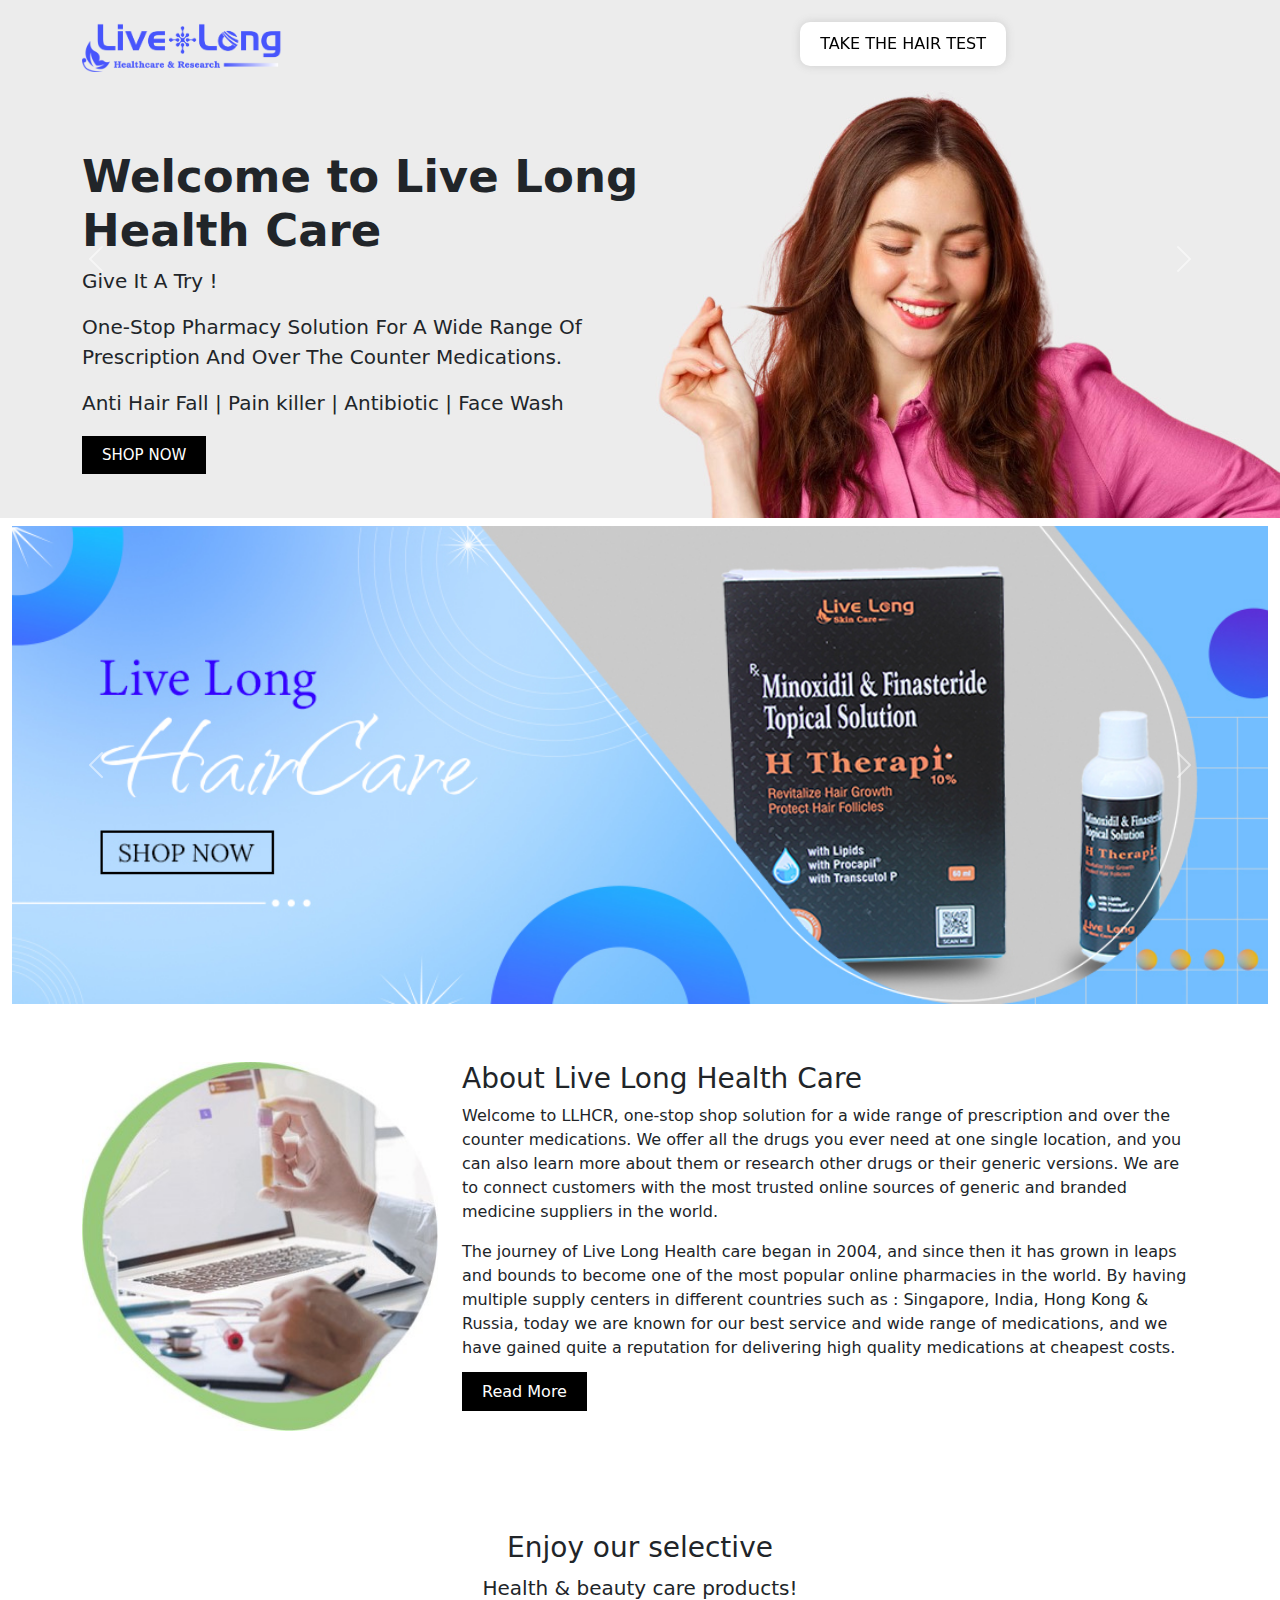
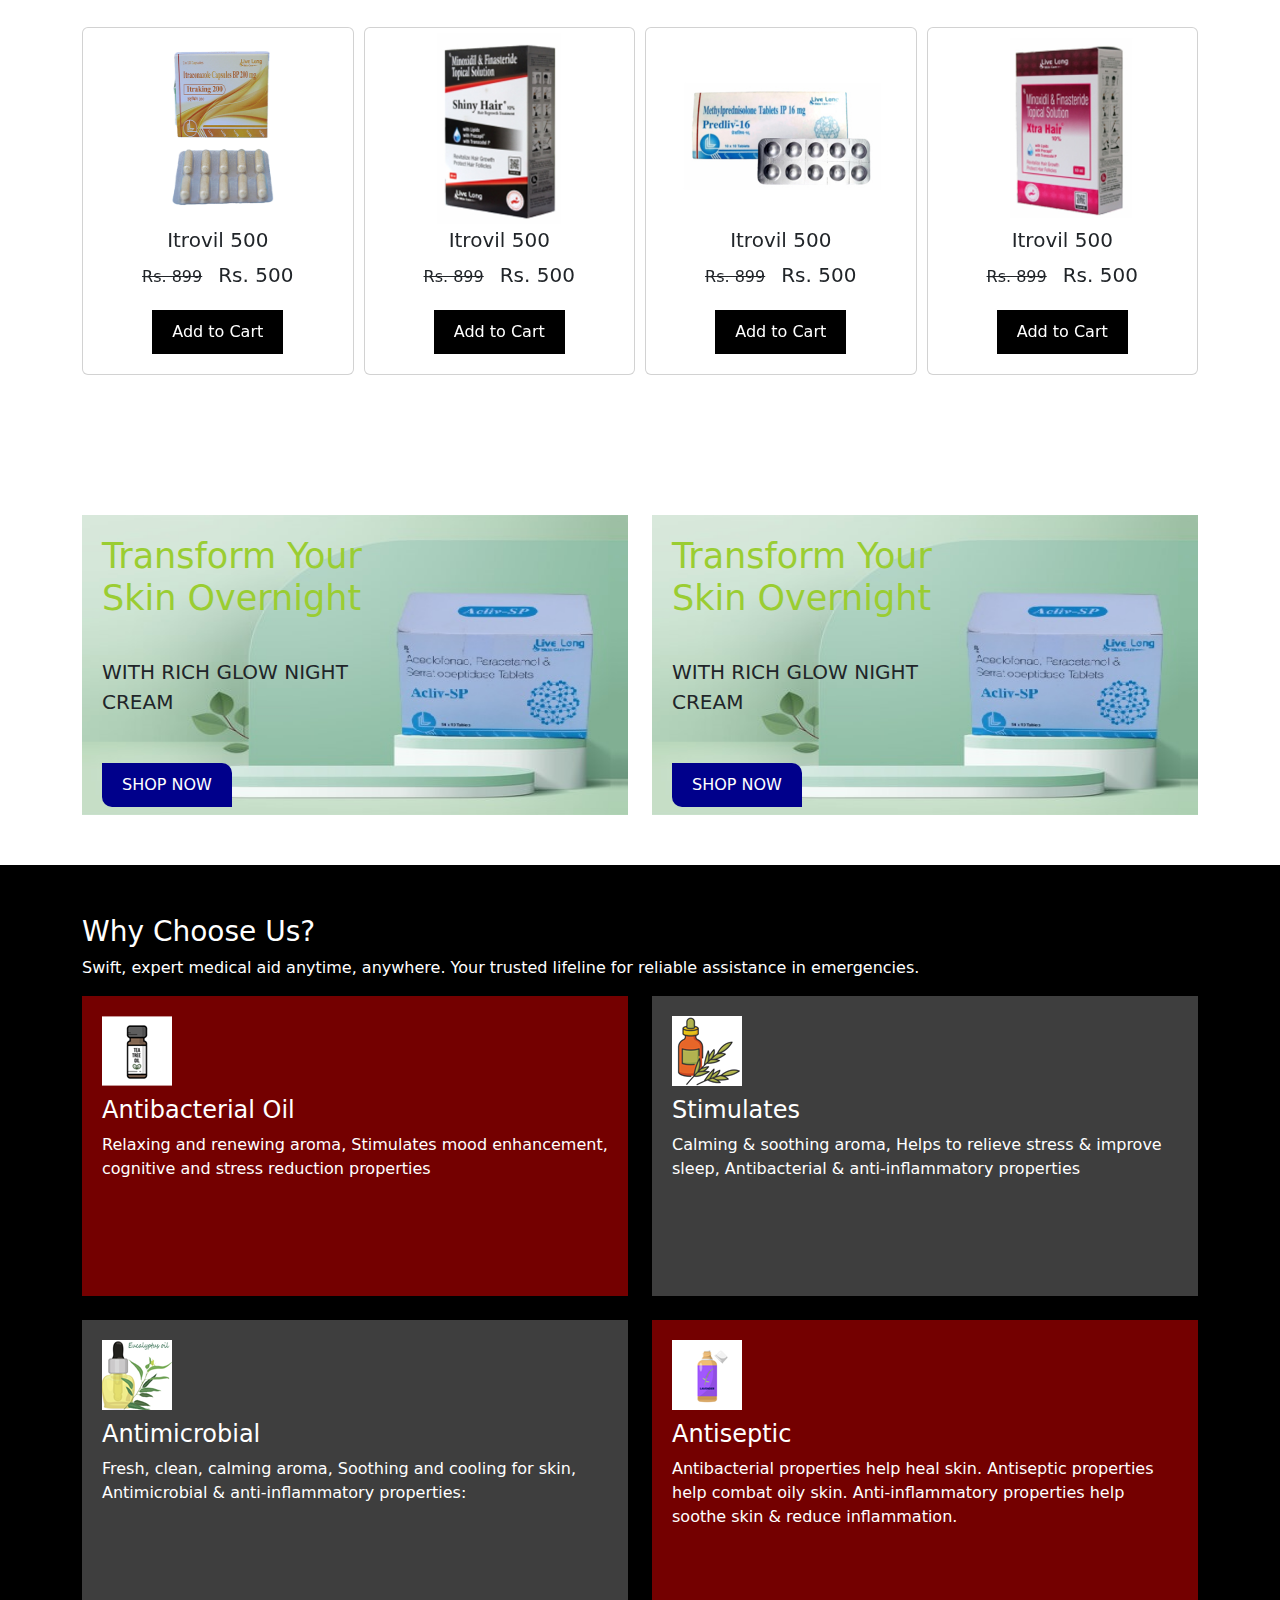
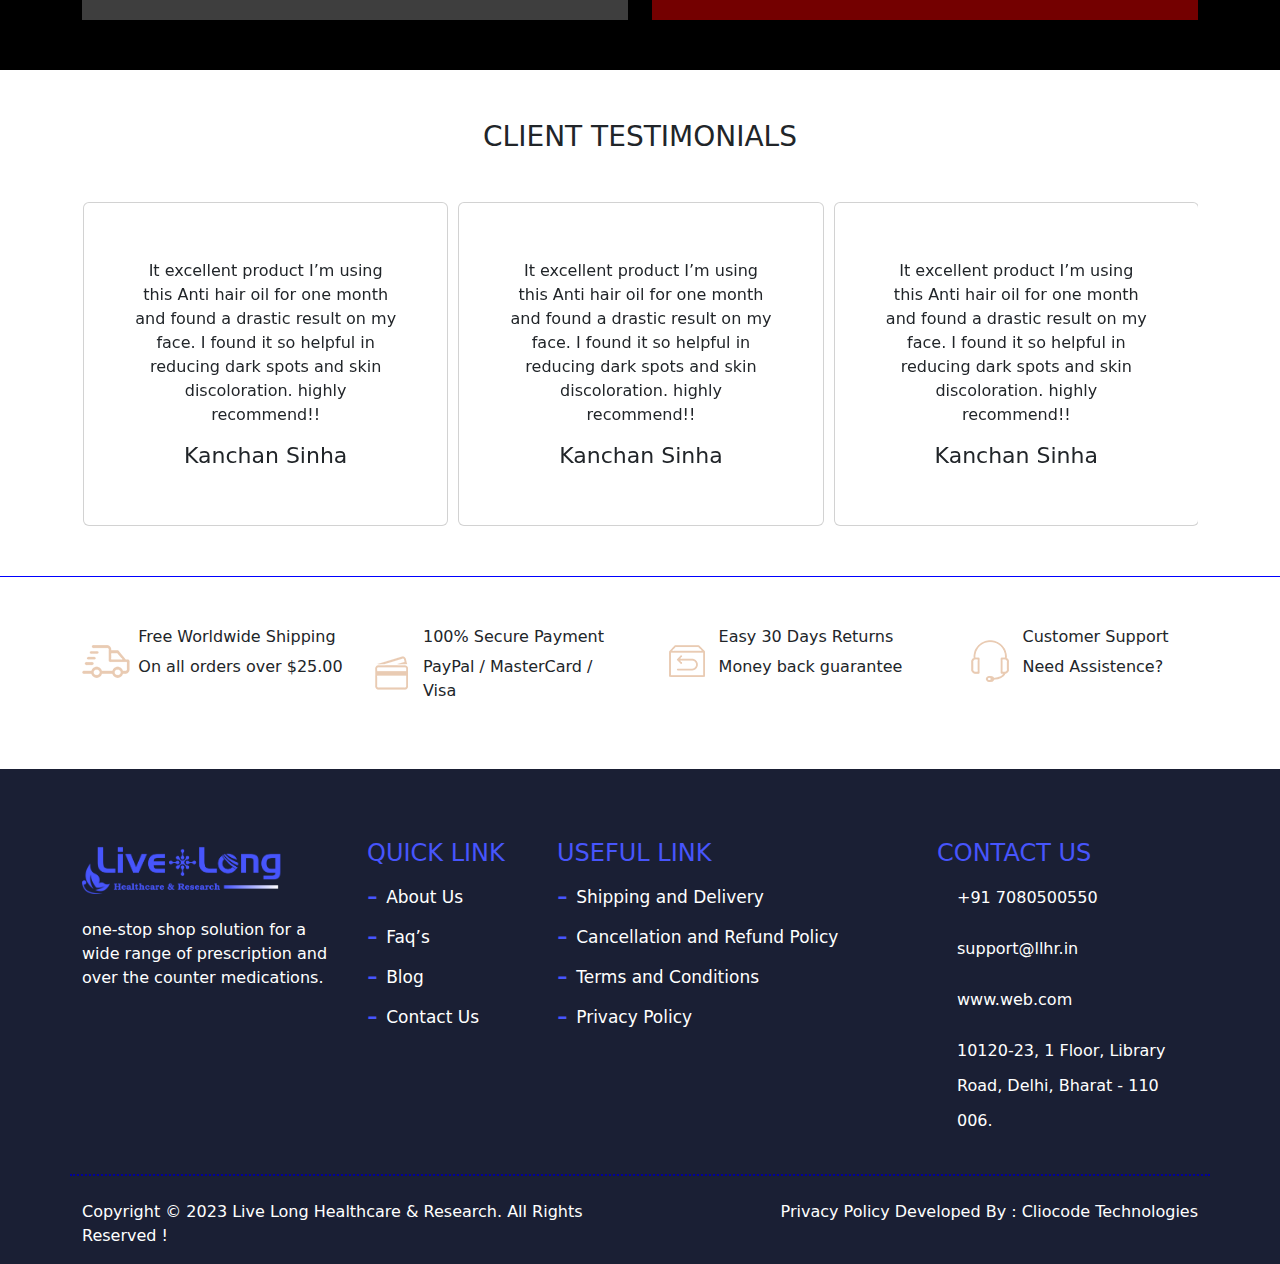
<file: index.html>
<!DOCTYPE html>
<html lang="en">

<head>
    <meta charset="UTF-8">
    <meta name="viewport" content="width=device-width, initial-scale=1.0">
    <title>Home</title>

    <link rel="stylesheet" href="https://cdnjs.cloudflare.com/ajax/libs/font-awesome/6.5.2/css/all.min.css"
        integrity="sha512-SnH5WK+bZxgPHs44uWIX+LLJAJ9/2PkPKZ5QiAj6Ta86w+fsb2TkcmfRyVX3pBnMFcV7oQPJkl9QevSCWr3W6A=="
        crossorigin="anonymous" referrerpolicy="no-referrer" />

    <!-- Owl Carousel CSS -->
    <link rel="stylesheet" href="https://cdnjs.cloudflare.com/ajax/libs/OwlCarousel2/2.3.4/assets/owl.carousel.min.css">
    <link rel="stylesheet"
        href="https://cdnjs.cloudflare.com/ajax/libs/OwlCarousel2/2.3.4/assets/owl.theme.default.min.css">



    <link href="./assets/css/bootstrap.min.css" rel="stylesheet">

    <link rel="stylesheet" href="./assets/css/style.css">
</head>

<body>
    <section class="side-menu-container">
        <div class="cross-container text-end p-4">
            <i class="fa-regular fa-circle-xmark"></i>
        </div>

        <div class="d-lg-flex d-block justify-content-between px-5 w-75">
            <ul class="side-menu">
                <li><a href="">Home</a></li>
                <li><a href="">Antibiotic</a></li>
                <li><a href="">Login</a></li>
                <li><a href="">Allergy Medicines</a></li>
                <li><a href="">Hair Care</a>
                    <ul>
                        <li><a href="">Shiny Hair</a></li>
                        <li><a href="">Shiny Hair 1%</a></li>
                    </ul>
                </li>
                <li><a href="">Our Product</a>
                    <ul>
                        <li><a href="">Shiny Hair</a></li>
                        <li><a href="">Shiny Hair 1%</a></li>
                    </ul>
                </li>
            </ul>
            
            <ul class="side-menu2">
                <li><a href="./index.html">Home</a></li>
                <li><a href="">About Us</a></li>
                <li><a href="">Faq's</a></li>
                <li><a href="">Blog</a></li>
                <li><a href="/contact.html">Contact Us</a></li>
            </ul>
        </div>



    </section>

    <header class="py-3">
        <div class="container d-flex justify-content-between align-items-center">
            <div class="logo-container">
                <img src="./assets/imgs/logo.png" alt="" class="logo">
            </div>

            <div class="d-flex gap-lg-5 gap-4 align-items-center">
                <div class="take-test-container d-none d-lg-block">
                    <a href="">Take the hair test</a>
                </div>

                <div>
                    <i class="fa-brands fa-whatsapp"></i>
                </div>

                <div>
                    <i class="fa-regular fa-circle-user"></i>
                </div>

                <div>
                    <i class="fa-solid fa-cart-shopping"></i>
                </div>

                <div class="hamburger-icon">
                    <i class="fa-solid fa-bars"></i>
                </div>
            </div>
        </div>
    </header>

    <section class="banner">
        <div id="carouselExample" class="carousel slide">
            <div class="carousel-indicators">
                <button type="button" data-bs-target="#carouselExampleIndicators" data-bs-slide-to="0" class="active"
                    aria-current="true" aria-label="Slide 1"></button>
                <button type="button" data-bs-target="#carouselExampleIndicators" data-bs-slide-to="1"
                    aria-label="Slide 2"></button>
                <button type="button" data-bs-target="#carouselExampleIndicators" data-bs-slide-to="2"
                    aria-label="Slide 3"></button>
            </div>
            <div class="carousel-inner">

                <div class="carousel-item active">
                    <div class="container-fluid p-0 sr-cf1">
                        <div class="content-container container">
                            <h1>Welcome to Live Long <br />Health Care</h1>
                            <p>Give It A Try !</p>
                            <p class="d-none d-sm-block">One-Stop Pharmacy Solution For A Wide Range Of Prescription And
                                Over The Counter Medications.</p>
                            <span>Anti Hair Fall | Pain killer | Antibiotic | Face Wash</span>

                            <div class="shop-now-container">
                                <a href="">SHOP NOW
                                    <i class="fa-solid fa-arrow-right-long"></i>
                                </a>
                            </div>

                        </div>
                    </div>

                </div>
                <div class="carousel-item active">
                    <div class="container-fluid p-0 sr-cf1">
                        <div class="content-container container">
                            <h1>Welcome to Live Long <br />Health Care</h1>
                            <p>Give It A Try !</p>
                            <p class="d-none d-sm-block">One-Stop Pharmacy Solution For A Wide Range Of Prescription And
                                Over The Counter Medications.</p>
                            <span>Anti Hair Fall | Pain killer | Antibiotic | Face Wash</span>

                            <div class="shop-now-container">
                                <a href="">SHOP NOW
                                    <i class="fa-solid fa-arrow-right-long"></i>
                                </a>
                            </div>

                        </div>
                    </div>

                </div>
                <div class="carousel-item active">
                    <div class="container-fluid p-0 sr-cf1">
                        <div class="content-container container">
                            <h1>Welcome to Live Long <br />Health Care</h1>
                            <p>Give It A Try !</p>
                            <p class="d-none d-sm-block">One-Stop Pharmacy Solution For A Wide Range Of Prescription And
                                Over The Counter Medications.</p>
                            <span>Anti Hair Fall | Pain killer | Antibiotic | Face Wash</span>

                            <div class="shop-now-container">
                                <a href="">SHOP NOW
                                    <i class="fa-solid fa-arrow-right-long"></i>
                                </a>
                            </div>

                        </div>
                    </div>

                </div>
            </div>
            <button class="carousel-control-prev" type="button" data-bs-target="#carouselExample" data-bs-slide="prev">
                <span class="carousel-control-prev-icon" aria-hidden="true"></span>
                <span class="visually-hidden">Previous</span>
            </button>
            <button class="carousel-control-next" type="button" data-bs-target="#carouselExample" data-bs-slide="next">
                <span class="carousel-control-next-icon" aria-hidden="true"></span>
                <span class="visually-hidden">Next</span>
            </button>
        </div>
    </section>

    <section class="py-2">
        <div id="carouselExampleIndicators" class="carousel slide">
            <div class="carousel-indicators">
                <button type="button" data-bs-target="#carouselExampleIndicators" data-bs-slide-to="0" class="active"
                    aria-current="true" aria-label="Slide 1"></button>
                <button type="button" data-bs-target="#carouselExampleIndicators" data-bs-slide-to="1"
                    aria-label="Slide 2"></button>
                <button type="button" data-bs-target="#carouselExampleIndicators" data-bs-slide-to="2"
                    aria-label="Slide 3"></button>
            </div>
            <div class="carousel-inner">
                <div class="carousel-item active">
                    <div class="container-fluid rounded overflow-hidden">
                        <img src="./assets/imgs/live-long-slider-1.jpg" class="d-block w-100 h-100" alt="...">
                    </div>

                </div>
                <div class="carousel-item">
                    <div class="container-fluid rounded overflow-hidden">
                        <img src="./assets/imgs/live-long-slider-2.jpg" class="d-block w-100 h-100" alt="...">
                    </div>

                </div>
            </div>
            <button class="carousel-control-prev" type="button" data-bs-target="#carouselExampleIndicators"
                data-bs-slide="prev">
                <span class="carousel-control-prev-icon" aria-hidden="true"></span>
                <span class="visually-hidden">Previous</span>
            </button>
            <button class="carousel-control-next" type="button" data-bs-target="#carouselExampleIndicators"
                data-bs-slide="next">
                <span class="carousel-control-next-icon" aria-hidden="true"></span>
                <span class="visually-hidden">Next</span>
            </button>
        </div>
    </section>

    <section class="home-section3">
        <div class="container">
            <div class="row">
                <div class="col-sm-4 text-center my-auto">
                    <img src="./assets/imgs/section 3 img.jpg" class="w-100" alt="">
                </div>
                <div class=" col-sm-8 mt-4 mt-lg-0">
                    <h3>About Live Long Health Care</h3>
                    <p>Welcome to LLHCR, one-stop shop solution for a wide range of prescription and over the counter
                        medications. We offer all the drugs you ever need at one single location, and you can also learn
                        more about them or research other drugs or their generic versions. We are to connect customers
                        with the most trusted online sources of generic and branded medicine suppliers in the world.</p>
                    <p>The journey of Live Long Health care began in 2004, and since then it has grown in leaps and
                        bounds to become one of the most popular online pharmacies in the world. By having multiple
                        supply centers in different countries such as : Singapore, India, Hong Kong &amp; Russia, today
                        we are known for our best service and wide range of medications, and we have gained quite a
                        reputation for delivering high quality medications at cheapest costs.</p>
                    <p class="read-more-container"><a class="read-more" href="">Read More</a></p>
                </div>
            </div>
        </div>
    </section>

    <section class="home-section4">
        <div class="container">
            <div class="row">
                <h3 class="text-center">
                    Enjoy our selective
                </h3>
                <span class="text-center">Health &amp; beauty care products!</span>
            </div>

            <div class="row mt-4">
                <ul class="owl-carousel carousel1">

                    <li>
                        <img src="./assets/imgs/p1.jpg" alt="">
                        <div class="d-flex flex-column align-items-center">
                            <h5>Itrovil 500</h5>
                            <div class="d-flex gap-3 align-items-baseline">
                                <span class="original-price">Rs. 899</span><span class="discount-price">Rs. 500</span>
                            </div>
                            <a href="" class="add-cart-button">Add to Cart</a>
                        </div>
                    </li>

                    <li>
                        <img src="./assets/imgs/p2.jpg" alt="">
                        <div class="d-flex flex-column align-items-center">
                            <h5>Itrovil 500</h5>
                            <div class="d-flex gap-3 align-items-baseline">
                                <span class="original-price">Rs. 899</span><span class="discount-price">Rs. 500</span>
                            </div>
                            <a href="" class="add-cart-button">Add to Cart</a>
                        </div>
                    </li>

                    <li>
                        <img src="./assets/imgs/p3.jpg" alt="">
                        <div class="d-flex flex-column align-items-center">
                            <h5>Itrovil 500</h5>
                            <div class="d-flex gap-3 align-items-baseline">
                                <span class="original-price">Rs. 899</span><span class="discount-price">Rs. 500</span>
                            </div>
                            <a href="" class="add-cart-button">Add to Cart</a>
                        </div>
                    </li>

                    <li>
                        <img src="./assets/imgs/p4.jpg" alt="">
                        <div class="d-flex flex-column align-items-center">
                            <h5>Itrovil 500</h5>
                            <div class="d-flex gap-3 align-items-baseline">
                                <span class="original-price">Rs. 899</span><span class="discount-price">Rs. 500</span>
                            </div>
                            <a href="" class="add-cart-button">Add to Cart</a>
                        </div>
                    </li>

                    <li>
                        <img src="./assets/imgs/p5.jpg" alt="">
                        <div class="d-flex flex-column align-items-center">
                            <h5>Itrovil 500</h5>
                            <div class="d-flex gap-3 align-items-baseline">
                                <span class="original-price">Rs. 899</span><span class="discount-price">Rs. 500</span>
                            </div>
                            <a href="" class="add-cart-button">Add to Cart</a>
                        </div>
                    </li>

                </ul>
            </div>

        </div>
    </section>

    <section class="home-section5">
        <div class="container">
            <div class="row">
                <div class="col-md-6">
                    <div class="container-section">
                        <img src="./assets/imgs/bg-offer-1.jpg" alt="">
                        <div class="content">
                            <h4>Transform Your Skin Overnight</h4>
                            <p>
                                WITH RICH GLOW NIGHT CREAM
                            </p>
                            <a href="">Shop Now <i class="fa-solid fa-angle-right"></i></a>
                        </div>


                    </div>

                </div>
                <div class="col-md-6 mt-4 mt-md-0">
                    <div class="container-section">
                        <img src="./assets/imgs/bg-offer-1.jpg" alt="">
                        <div class="content">
                            <h4>Transform Your Skin Overnight</h4>
                            <p>
                                WITH RICH GLOW NIGHT CREAM
                            </p>
                            <a href="">Shop Now <i class="fa-solid fa-angle-right"></i></a>
                        </div>


                    </div>

                </div>
            </div>
        </div>
    </section>

    <section class="home-section6">
        <div class="container">
            <div class="row">
                <h3>Why Choose Us?</h3>
                <p>Swift, expert medical aid anytime, anywhere. Your trusted lifeline for reliable assistance in
                    emergencies.</p>
            </div>

            <div class="row">
                <div class="col-md-6 col-12">
                    <div class="bg-red ">
                        <img src="./assets/imgs/teaicon.png" alt="" />
                        <figcaption>
                            <h4>Antibacterial Oil</h4>
                            <p>Relaxing and renewing aroma, Stimulates mood enhancement, cognitive and stress reduction
                                properties</p>
                        </figcaption>
                    </div>

                </div>

                <div class="col-md-6 col-12 mt-4 mt-md-0">
                    <div class="bg_white">
                        <img src="./assets/imgs/resemaryicon.png" alt="">
                        <figcaption>
                            <h4>Stimulates</h4>
                            <p>Calming & soothing aroma, Helps to relieve stress & improve sleep, Antibacterial &
                                anti-inflammatory properties</p>
                        </figcaption>
                    </div>

                </div>

                <div class="col-md-6 col-12 mt-4">
                    <div class="bg_white">
                        <img src="./assets/imgs/eucalyptusicon.png" alt="">
                        <figcaption>
                            <h4>Antimicrobial</h4>
                            <p>Fresh, clean, calming aroma, Soothing and cooling for skin, Antimicrobial &
                                anti-inflammatory properties:</p>
                        </figcaption>
                    </div>

                </div>

                <div class="col-md-6 col-12 mt-4">
                    <div class="bg-red">
                        <img src="./assets/imgs/lavendericon.png" alt="">
                        <figcaption>
                            <h4>Antiseptic</h4>
                            <p>Antibacterial properties help heal skin. Antiseptic properties help combat oily skin.
                                Anti-inflammatory properties help soothe skin &amp; reduce inflammation.</p>
                        </figcaption>
                    </div>

                </div>



            </div>
        </div>
    </section>

    <section class="home-section7">
        <div class="container">
            <div class="row">
                <h3 class="text-center mb-5">
                    CLIENT TESTIMONIALS
                </h3>
            </div>

            <div class="row">
                <div class="carousel2 owl-carousel ">
                    <div class="card">
                        <div class="ss text-center p-5">
                            <h5>
                                <span class="fa fa-star checked" aria-hidden="true"></span>
                                <span class="fa fa-star checked" aria-hidden="true"></span>
                                <span class="fa fa-star checked" aria-hidden="true"></span>
                                <span class="fa fa-star checked" aria-hidden="true"></span>
                                <span class="fa fa-star checked" aria-hidden="true"></span>
                            </h5>
                            <p>It excellent product I’m using this Anti hair oil for one month and found a drastic
                                result on my face. I found it so helpful in reducing dark spots and skin discoloration.
                                highly recommend!!</p>
                            <h6>Kanchan Sinha</h6>
                        </div>

                    </div>

                </div>
            </div>
        </div>
    </section>

    <section class="home-section8">
        <div class="container">
            <div class="row d-flex ">

                <div class="col-12 col-md-6 col-lg-3">
                    <div class="d-flex align-items-center justify-content-lg-center justify-content-start gap-2">
                        <img src="./assets/imgs/Shipping.png" alt="">
                        <div>
                            <h6>
                                Free Worldwide Shipping
                            </h6>
                            <p>On all orders over $25.00</p>
                        </div>
                    </div>
                </div>

                <div class="col-12 col-md-6 col-lg-3">
                    <div class="d-flex align-items-center justify-content-lg-center justify-content-start gap-2">
                        <img src="./assets/imgs/Payment Card.png" alt="">
                        <div>
                            <h6>
                                100% Secure Payment
                            </h6>
                            <p>PayPal / MasterCard / Visa</p>
                        </div>
                    </div>
                </div>

                <div class="col-12 col-md-6 col-lg-3">
                    <div class="d-flex align-items-center justify-content-lg-center justify-content-start gap-2">
                        <img src="./assets/imgs/Returns.png" alt="">
                        <div>
                            <h6>
                                Easy 30 Days Returns
                            </h6>
                            <p>Money back guarantee</p>
                        </div>
                    </div>
                </div>

                <div class="col-12 col-md-6 col-lg-3">
                    <div class="d-flex align-items-center justify-content-lg-center justify-content-start gap-2">
                        <img src="./assets/imgs/Customer Support.png" alt="">
                        <div>
                            <h6>
                                Customer Support
                            </h6>
                            <p>Need Assistence?</p>
                        </div>
                    </div>
                </div>

            </div>
        </div>

    </section>

    <!-- <footer>
        <div class="container">
            <div class="row d-flex align-items-center justify-content-center text-center row1">
                <h3>SUBSCRIBE NOW</h3>
                <p>Subscribe to our newsletter and stay tuned with future updates</p>
                <div class="suscribe-container w-75">
                    <input type="text" class="w-75" placeholder="Enter Email" />
                    <button class="w-25">Subscribe</button>

                </div>
            </div>


            <div class="row row2">
                <div class="col-lg-3">
                    <div class="logo-container">
                        <img src="./assets/imgs/logo.png" alt="" class="logo">
                    </div>

                    <p class="py-4">
                        one-stop shop solution for a wide range of prescription and over the counter medications.
                    </p>

                    <h6>Follow Us On:</h6>
                    <div class="d-flex gap-4 mt-4">
                        <i class="fa-brands fa-facebook-f"></i>
                        <i class="fa-brands fa-instagram"></i>
                        <i class="fa-brands fa-youtube"></i>
                        <i class="fa-brands fa-x-twitter"></i>
                    </div>
                </div>


                <div class="col-lg-3">
                    <h5>QUICK LINK</h5>
                    <ul>
                        <li>
                            <a href="">About Us</a>
                        </li>
                        <li>
                            <a href="">Faq’s</a>
                        </li>
                        <li>
                            <a href="">Blog</a>
                        </li>
                        <li>
                            <a href="">Contact Us</a>
                        </li>
                    </ul>
                </div>
                <div class="col-lg-3">
                    <h5>USEFUL LINK</h5>
                    <ul>
                        <li>
                            <a href="">Shipping and Delivery</a>
                        </li>
                        <li>
                            <a href="">Cancellation and Refund Policy</a>
                        </li>
                        <li>
                            <a href="">Terms and Conditions</a>
                        </li>
                        <li>
                            <a href="">Privacy Policy</a>
                        </li>
                    </ul>
                </div>
                <div class="col-lg-3">
                    <h5>Contact Us</h5>
                    <ul>
                        <li>
                            <label for="">Phone:</label>
                            <p><a href="tel:+91 7080500550">+91 7080500550</a></p>
                        </li>
                        <li>
                            <label for="">Email: </label>
                            <p><a href="mailto:support@llhr.in">support@llhr.in</a></p>
                        </li>

                        <li>
                            <label for="">Address:</label>
                            <p>10120-23, 1 Floor, Library Road, Delhi, Bharat - 110 006.</p>
                        </li>
                    </ul>
                </div>

            </div>

            <div class="row row3  mt-4">
                <div class="col-lg-6 col-md-6 ">
                    <p>Copyright © 2023 Live Long Healthcare &amp; Research. All Rights Reserved !</p>
                </div>
                <div class="col-lg-6 col-md-6 text-lg-end">

                    <a href="">Privacy Policy</a>
                    <a>Developed By : Cliocode Technologies</a>


                    </ul>
                </div>
            </div>

        </div>
    </footer> -->


    <footer>
        <div class="container">
            <!-- <div class="row d-flex align-items-center justify-content-center text-center row1">
                <h3>SUBSCRIBE NOW</h3>
                <p>Subscribe to our newsletter and stay tuned with future updates</p>
                <div class="suscribe-container w-75">
                    <input type="text" class="w-75" placeholder="Enter Email" />
                    <button class="w-25">Subscribe</button>

                </div>
            </div> -->


            <div class="row row2">
                <div class="col-lg-3">
                    <div class="logo-container">
                        <img src="./assets/imgs/logo.png" alt="" class="logo">
                    </div>

                    <p class="py-4">
                        one-stop shop solution for a wide range of prescription and over the counter medications.
                    </p>
                </div>


                <div class="col-lg-2">
                    <h4>QUICK LINK</h4>
                    <ul class="quick-link-ul">
                        <li>
                            <a href="">About Us</a>
                        </li>
                        <li>
                            <a href="">Faq’s</a>
                        </li>
                        <li>
                            <a href="">Blog</a>
                        </li>
                        <li>
                            <a href="">Contact Us</a>
                        </li>
                    </ul>
                </div>
                <div class="col-lg-4">
                    <h4>USEFUL LINK</h4>
                    <ul class="useful-link-ul">
                        <li>
                            <a href="">Shipping and Delivery</a>
                        </li>
                        <li>
                            <a href="">Cancellation and Refund Policy</a>
                        </li>
                        <li>
                            <a href="">Terms and Conditions</a>
                        </li>
                        <li>
                            <a href="">Privacy Policy</a>
                        </li>
                    </ul>
                </div>
                <div class="col-lg-3">
                    <h4 >Contact Us</h4>
                    <ul class="contact-ul">
                        <li>
                            <p><i class="fa-solid fa-phone"></i><a href="tel:+91 7080500550">+91 7080500550</a></p>
                        </li>
                        <li>
                            <p><i class="fa-solid fa-envelope"></i><a href="mailto:support@llhr.in">support@llhr.in</a></p>
                        </li>
                        <li>
                            <p><i class="fa-solid fa-globe"></i><a href="www.web.com">www.web.com</a></p>
                        </li>

                        <li>
                            <p><i class="fa-solid fa-location-dot"></i>10120-23, 1 Floor, Library Road, Delhi, Bharat - 110 006.</p>
                        </li>
                    </ul>
                </div>

            </div>

            <div class="row row3  mt-4">
                <div class="col-lg-6 col-md-6 ">
                    <p>Copyright © 2023 Live Long Healthcare &amp; Research. All Rights Reserved !</p>
                </div>
                <div class="col-lg-6 col-md-6 text-lg-end">

                    <a href="">Privacy Policy</a>
                    <a>Developed By : Cliocode Technologies</a>


                    </ul>
                </div>
            </div>

        </div>
    </footer>

</body>

<script src="./assets/js/bootstrap.bundle.min.js" crossorigin="anonymous"></script>

<!-- jQuery (required) -->
<script src="https://cdnjs.cloudflare.com/ajax/libs/jquery/3.6.0/jquery.min.js"></script>

<!-- Owl Carousel JS -->
<script src="https://cdnjs.cloudflare.com/ajax/libs/OwlCarousel2/2.3.4/owl.carousel.min.js"></script>


<script>
    $(document).ready(function () {

        $(".carousel1 li").addClass("card");
        $(window).scroll(function () {
            if ($(this).scrollTop() > 50) {
                $("header").addClass('active');
            } else {
                $("header").removeClass('active');
            }
        });


        $(".carousel1").owlCarousel({
            items: 1,
            loop: true,
            margin: 10,
            dots: true,
            autoplay: true,
            autoplayTimeout: 3000,
            autoplayHoverPause: true,
            responsive: {
                0: {
                    items: 1
                },
                600: {
                    items: 2
                },
                1000: {
                    items: 4
                }
            }
        });

        $(".carousel2").owlCarousel({
            items: 1,
            loop: true,
            margin: 10,
            dots: true,
            autoplay: true,
            autoplayTimeout: 3000,
            autoplayHoverPause: true,
            responsive: {
                0: {
                    items: 1
                },
                600: {
                    items: 2
                },
                1000: {
                    items: 3
                }
            }
        });

        $(".hamburger-icon").click(function () {
            $(".side-menu-container").addClass("active");
        });
        $(".cross-container i").click(function () {
            $(".side-menu-container").removeClass("active");
        });

        $('.side-menu > li').slice(-2).append('<i class="fa-solid fa-caret-right"></i>');

    });
</script>


</html>
</file>
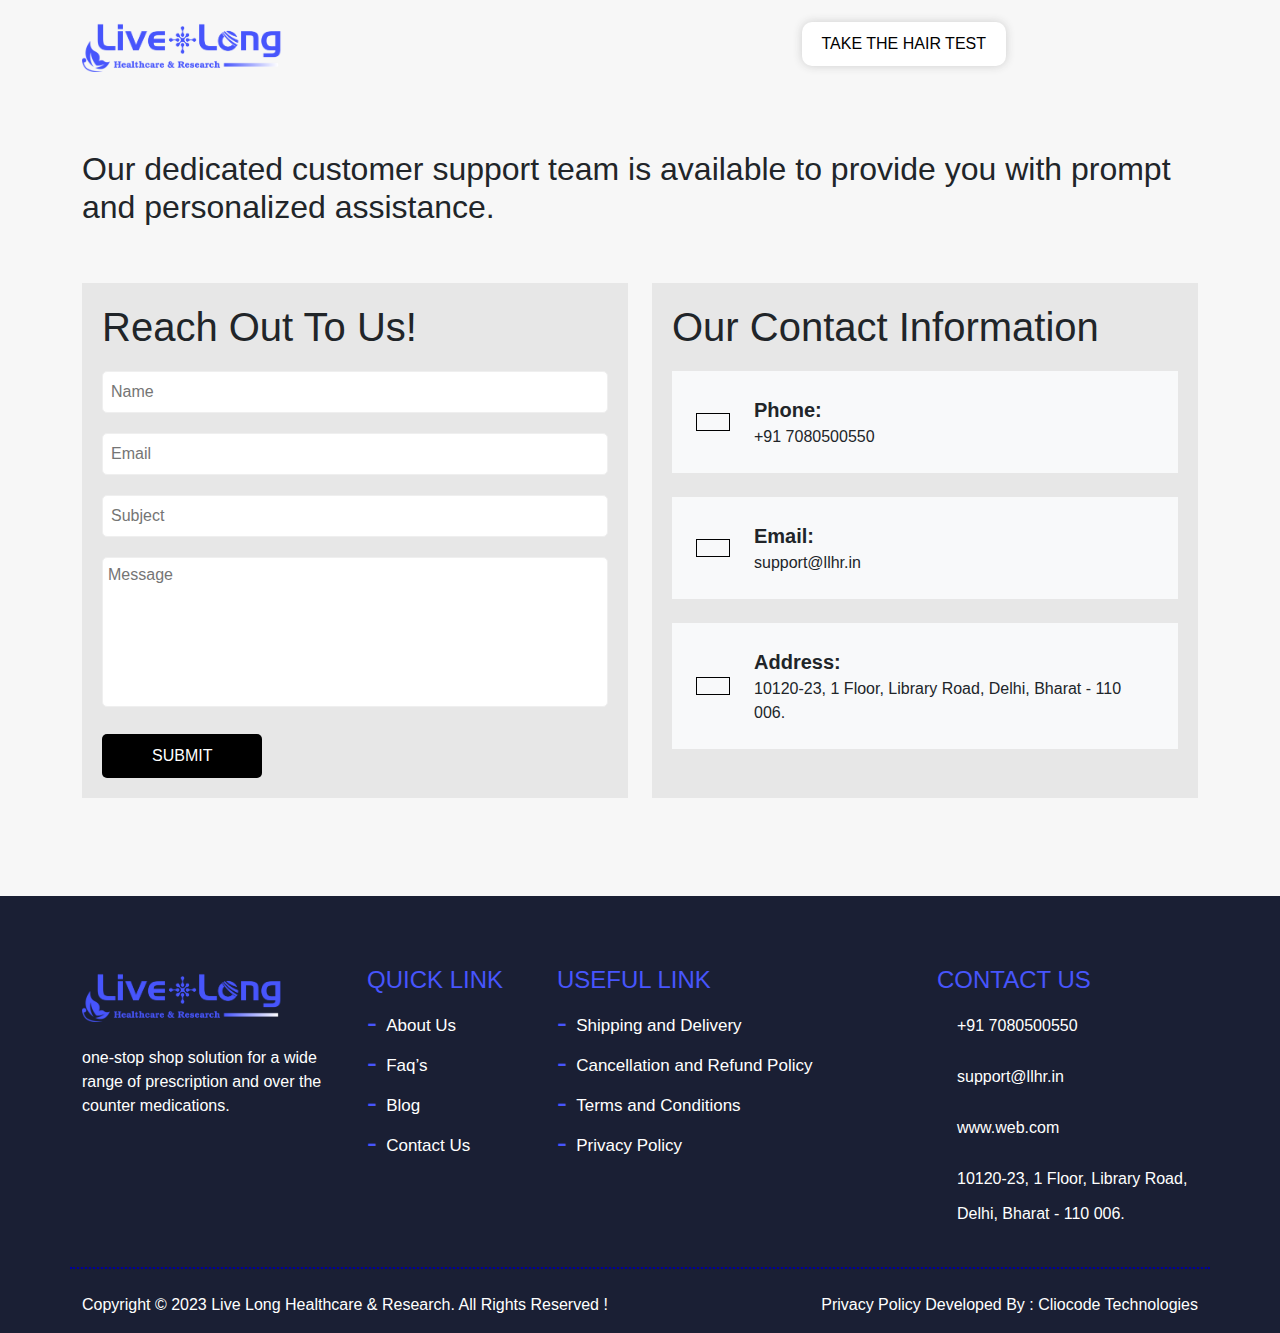
<file: contact.html>
<!DOCTYPE html>
<html lang="en">
<head>
    <meta charset="UTF-8">
    <meta name="viewport" content="width=device-width, initial-scale=1.0">
    <title>Contact Us</title>

    <link rel="stylesheet" href="https://cdnjs.cloudflare.com/ajax/libs/font-awesome/6.5.2/css/all.min.css"
        integrity="sha512-SnH5WK+bZxgPHs44uWIX+LLJAJ9/2PkPKZ5QiAj6Ta86w+fsb2TkcmfRyVX3pBnMFcV7oQPJkl9QevSCWr3W6A=="
        crossorigin="anonymous" referrerpolicy="no-referrer" />

    <!-- Owl Carousel CSS -->
    <link rel="stylesheet" href="https://cdnjs.cloudflare.com/ajax/libs/OwlCarousel2/2.3.4/assets/owl.carousel.min.css">
    <link rel="stylesheet"
        href="https://cdnjs.cloudflare.com/ajax/libs/OwlCarousel2/2.3.4/assets/owl.theme.default.min.css">



    <link href="./assets/css/bootstrap.min.css" rel="stylesheet">

    <link rel="stylesheet" href="./assets/css/style.css">

    <style>
        body {
            font-family: Arial, sans-serif;
            margin: 0;
            padding: 0;
            background-color: #f7f7f7;
        }
        
    </style>
</head>
<body>

    <section class="side-menu-container">
        <div class="cross-container text-end p-4">
            <i class="fa-regular fa-circle-xmark"></i>
        </div>

        <div class="d-lg-flex d-block justify-content-between px-5 w-75">
            <ul class="side-menu">
                <li><a href="">Home</a></li>
                <li><a href="">Antibiotic</a></li>
                <li><a href="">Login</a></li>
                <li><a href="">Allergy Medicines</a></li>
                <li><a href="">Hair Care</a>
                    <ul>
                        <li><a href="">Shiny Hair</a></li>
                        <li><a href="">Shiny Hair 1%</a></li>
                    </ul>
                </li>
                <li><a href="">Our Product</a>
                    <ul>
                        <li><a href="">Shiny Hair</a></li>
                        <li><a href="">Shiny Hair 1%</a></li>
                    </ul>
                </li>
            </ul>
            
            <ul class="side-menu2">
                <li><a href="./index.html">Home</a></li>
                <li><a href="">About Us</a></li>
                <li><a href="">Faq's</a></li>
                <li><a href="">Blog</a></li>
                <li><a href="/contact.html">Contact Us</a></li>
            </ul>
        </div>



    </section>

    <header class="py-3">
        <div class="container d-flex justify-content-between align-items-center">
            <div class="logo-container">
                <img src="./assets/imgs/logo.png" alt="" class="logo">
            </div>

            <div class="d-flex gap-lg-5 gap-4 align-items-center">
                <div class="take-test-container d-none d-lg-block">
                    <a href="">Take the hair test</a>
                </div>

                <div>
                    <i class="fa-brands fa-whatsapp"></i>
                </div>

                <div>
                    <i class="fa-regular fa-circle-user"></i>
                </div>

                <div>
                    <i class="fa-solid fa-cart-shopping"></i>
                </div>

                <div class="hamburger-icon">
                    <i class="fa-solid fa-bars"></i>
                </div>
            </div>
        </div>
    </header>

    <section class="contact-page">
        <div class="container">

            <div class="row">
                <h2>Our dedicated customer support team is available to provide you with prompt and personalized assistance.</h2>
            </div>
            <div class="row">
                <div class="col-lg-6 left py-5">
                    <div>
                        <h1>Reach Out To Us!</h1>
                        <form>
                            <input type="text" name="name" placeholder="Name"><br>
                            <input type="email" name="email" placeholder="Email"><br>
                            <input type="text" name="subject" placeholder="Subject"><br>
                            <textarea name="message" placeholder="Message"></textarea><br>
                            <button type="submit">SUBMIT</button>
                        </form>
                    </div>
                    
                </div>
                <div class="col-lg-6 right py-5">
                    <div>
                        <h1>Our Contact Information</h1>
                        <div class="contact-info">
                            
                            <div class="d-flex align-items-center gap-4 bg-light p-4 mb-4">
                                <div class="sr-border px-3 py-2">
                                    <i class="fa-solid fa-phone"></i>
                                </div>
                                <div>
                                    <strong>Phone:</strong><br>
                                    +91 7080500550

                                </div>
                            </div>
                            <div class="d-flex align-items-center gap-4 bg-light p-4 mb-4">
                                <div class="sr-border px-3 py-2">
                                    <i class="fa-solid fa-envelope"></i>
                                </div>
                                <div>
                                    <strong>Email:</strong><br>
                                    support@llhr.in

                                </div>
                            </div>
                            <div class="d-flex align-items-center gap-4 bg-light p-4 mb-4">
                                <div class="sr-border px-3 py-2"><i class="fa-solid fa-location-dot"></i></div>
                                <div >
                                    <strong>Address:</strong><br>
                                    10120-23, 1 Floor, Library Road, Delhi, Bharat - 110 006.

                                </div>
                            </div>
                        </div>
                    </div>
                   
                </div>
            </div>
            
        </div>
    </section>

    <footer>
        <div class="container">
            <!-- <div class="row d-flex align-items-center justify-content-center text-center row1">
                <h3>SUBSCRIBE NOW</h3>
                <p>Subscribe to our newsletter and stay tuned with future updates</p>
                <div class="suscribe-container w-75">
                    <input type="text" class="w-75" placeholder="Enter Email" />
                    <button class="w-25">Subscribe</button>

                </div>
            </div> -->


            <div class="row row2">
                <div class="col-lg-3">
                    <div class="logo-container">
                        <img src="./assets/imgs/logo.png" alt="" class="logo">
                    </div>

                    <p class="py-4">
                        one-stop shop solution for a wide range of prescription and over the counter medications.
                    </p>
                </div>


                <div class="col-lg-2">
                    <h4>QUICK LINK</h4>
                    <ul class="quick-link-ul">
                        <li>
                            <a href="">About Us</a>
                        </li>
                        <li>
                            <a href="">Faq’s</a>
                        </li>
                        <li>
                            <a href="">Blog</a>
                        </li>
                        <li>
                            <a href="">Contact Us</a>
                        </li>
                    </ul>
                </div>
                <div class="col-lg-4">
                    <h4>USEFUL LINK</h4>
                    <ul class="useful-link-ul">
                        <li>
                            <a href="">Shipping and Delivery</a>
                        </li>
                        <li>
                            <a href="">Cancellation and Refund Policy</a>
                        </li>
                        <li>
                            <a href="">Terms and Conditions</a>
                        </li>
                        <li>
                            <a href="">Privacy Policy</a>
                        </li>
                    </ul>
                </div>
                <div class="col-lg-3">
                    <h4 >Contact Us</h4>
                    <ul class="contact-ul">
                        <li>
                            <p><i class="fa-solid fa-phone"></i><a href="tel:+91 7080500550">+91 7080500550</a></p>
                        </li>
                        <li>
                            <p><i class="fa-solid fa-envelope"></i><a href="mailto:support@llhr.in">support@llhr.in</a></p>
                        </li>
                        <li>
                            <p><i class="fa-solid fa-globe"></i><a href="www.web.com">www.web.com</a></p>
                        </li>

                        <li>
                            <p><i class="fa-solid fa-location-dot"></i>10120-23, 1 Floor, Library Road, Delhi, Bharat - 110 006.</p>
                        </li>
                    </ul>
                </div>

            </div>

            <div class="row row3  mt-4">
                <div class="col-lg-6 col-md-6 ">
                    <p>Copyright © 2023 Live Long Healthcare &amp; Research. All Rights Reserved !</p>
                </div>
                <div class="col-lg-6 col-md-6 text-lg-end">

                    <a href="">Privacy Policy</a>
                    <a>Developed By : Cliocode Technologies</a>


                    </ul>
                </div>
            </div>

        </div>
    </footer>
    

</body>


<script src="./assets/js/bootstrap.bundle.min.js" crossorigin="anonymous"></script>

<!-- jQuery (required) -->
<script src="https://cdnjs.cloudflare.com/ajax/libs/jquery/3.6.0/jquery.min.js"></script>

<!-- Owl Carousel JS -->
<script src="https://cdnjs.cloudflare.com/ajax/libs/OwlCarousel2/2.3.4/owl.carousel.min.js"></script>


<script>
    $(document).ready(function () {

        $(".carousel1 li").addClass("card");
        $(window).scroll(function () {
            if ($(this).scrollTop() > 50) {
                $("header").addClass('active');
            } else {
                $("header").removeClass('active');
            }
        });


        $(".carousel1").owlCarousel({
            items: 1,
            loop: true,
            margin: 10,
            dots: true,
            autoplay: true,
            autoplayTimeout: 3000,
            autoplayHoverPause: true,
            responsive: {
                0: {
                    items: 1
                },
                600: {
                    items: 2
                },
                1000: {
                    items: 4
                }
            }
        });

        $(".carousel2").owlCarousel({
            items: 1,
            loop: true,
            margin: 10,
            dots: true,
            autoplay: true,
            autoplayTimeout: 3000,
            autoplayHoverPause: true,
            responsive: {
                0: {
                    items: 1
                },
                600: {
                    items: 2
                },
                1000: {
                    items: 3
                }
            }
        });

        $(".hamburger-icon").click(function () {
            $(".side-menu-container").addClass("active");
        });
        $(".cross-container i").click(function () {
            $(".side-menu-container").removeClass("active");
        });

        $('.side-menu > li').slice(-2).append('<i class="fa-solid fa-caret-right"></i>');

    });
</script>

</html>
</file>
<file: assets/css/style.css>
.side-menu-container{
    position: fixed;
    top: 0;
    background-color: pink;
    z-index: 12;
    left: 0;
    width: 100%;
    min-height: 100vh;
    transform: translateY(-100%);
    transition: all 0.3s ease-in-out;
    overflow-y: scroll;
}

.side-menu-container.active{
    transform: translateY(0);
}

.side-menu,.side-menu2{
    list-style: none;
}


.side-menu li a, .side-menu2 li a{
    text-decoration: none;
    text-transform: uppercase;
    color: inherit;
    text-transform: uppercase;
}

.side-menu li, .side-menu2 li{
    border: 1px solid black;
    border-radius: 5px;
    width: fit-content;
    width: -moz-fit-content;
    padding: 5px 8px;
    margin-bottom: 10px;
    position: relative;

}


.side-menu li:hover, .side-menu2 li:hover{
    background: white;
    border: none;
}

.side-menu li:nth-child(5):hover ul, side-menu li:nth-child(5) ul:hover{
    display: block;
}
.side-menu li:nth-child(6):hover ul, side-menu li:nth-child(6) ul:hover{
    display: block;
}

.side-menu li ul, .side-menu2 li ul{
    list-style: none;
    text-transform: uppercase;
    position: absolute;
    top: 0;
    left: 105%;
    display: none;
}

.side-menu li ul li{
    width: max-content;
    border: none;
    border-bottom: 1px solid black ;
    border-radius: 0px;
}



.cross-container i{
    font-size: 40px;
    color: rgb(113, 113, 113);
}
.cross-container i:hover{
    font-size: 40px;
    color: whitesmoke;
}








header{
    position: absolute;
    top: 0;
    z-index: 2;
    width: 100%;
}

header .logo{
    width: 200px;
}

header.active{
    background-color: rgb(0, 0, 0);
    position: sticky;
    top: 0;
    z-index: 11;
    
}

header.active i{
    color: white;
}

header .take-test-container{
   background: white;
   color: black;
   box-shadow: 0 0 10px rgb(205, 205, 205);
   padding: 10px 20px;
   border-radius: 10px;
}

header .take-test-container a{
   text-decoration: none;
   text-transform: uppercase;
   color: black;
}

header i{
   font-size: 30px;
   /* color: white; */
   cursor: pointer;
}


.banner .sr-cf1{
    background: url('../imgs/banner-img.jpg');
    background-size:cover;
    background-position:left;
    background-repeat: no-repeat;
}
.banner .sr-cf2{
    background: url('../imgs/banner-img.jpg');
    background-size:cover;
    background-position:right;
    background-repeat: no-repeat;
}
.banner .sr-cf3{
    background: url('../imgs/banner-img.jpg');
    background-size:cover;
    background-position:right;
    background-repeat: no-repeat;
}

.banner .content-container{
    padding-top: 150px;
    padding-bottom: 50px;
}

.banner h1{
    font-size: 45px;
    font-weight: 700;
}
.banner p{
    font-size: 20px;
    width: 50%;
}
.banner span{
    font-size: 20px;
    width: 50%;
    display: block;
}

.banner .shop-now-container{
    font-size: 20px;
    width: 50%;
    margin-top: 20px;
}
.banner .shop-now-container a{
    background: black;
    padding: 10px 20px;
    font-size: 15px;
    color: white;
    text-decoration: none;
    
}

.home-section3{
    padding: 50px 0;
}

.home-section3 .read-more-container{
    margin-top: 20px;
}

.home-section3 .read-more{
    padding: 10px 20px;
    background-color: black;
    color: white;
    text-decoration: none;
}

.home-section3{
    padding: 50px 0;
}




.home-section4 {
    padding: 50px 0;
}
.home-section4 span{
    font-size: 20px;
}


.home-section4 .card img{
    width: 200px;
    height: 200px;
    margin: 0 auto;
}
.home-section4 .card .original-price{
    font-size: 16px;
    text-decoration:line-through;
}
.home-section4 .card .add-cart-button{
    padding: 10px 20px;
    background: black;
    color: white;
    text-decoration: none;
    margin:20px 0;
}




.home-section5{
    padding: 50px 0;
}


.home-section5 .container-section{
   position: relative;
   height: 300px;
}

.home-section5 .container-section img{
   position: absolute;
   z-index: 1;
   width: 100%;
   height: 100%;
}
.home-section5 .container-section .content{
   z-index: 2;
   position: absolute;
   margin: 20px;
   display: flex;
   gap: 30px;
   flex-direction: column;
   justify-content: space-between;
   width: 50%;
}

.home-section5 .container-section .content h4{
    font-size: 35px;
    color: yellowgreen;
}
.home-section5 .container-section .content p{
    font-size: 20px
}
.home-section5 .container-section .content a{
    background-color: rgb(0, 0, 139);
    width: fit-content;
    width: -moz-fit-content;
    padding: 10px 20px;
    color: white;
    text-decoration: none;
    text-transform: uppercase;
    border-top-right-radius: 10px ;
    border-bottom-left-radius: 10px ;
}


.home-section6{
    padding: 50px 0;
    color: white;
    background: black;
}
.home-section6 .bg-red{
   background: rgb(116, 0, 0);
   padding:20px;
   height: 300px;
}
.home-section6 .bg-red img{
  margin-bottom: 10px;
}
.home-section6 .bg_white{
   background: #3e3e3e;
   padding: 20px;
   height: 300px;
}

.home-section6 .bg_white img{
    margin-bottom: 10px;
  }


  .home-section7{
    padding: 50px 0;
  }

  .home-section7 span{
    color: rgb(222, 222, 0);
  }
  .home-section7 h6{
    font-weight: 500;
    font-size: 22px;
  }




  .home-section8{
    padding: 50px 0;
    border-top: 1px solid blue;
  }



  footer{
    padding-top: 50px;
    background: #1a1f34;
    color: white;

  }

  footer .row1{
    border-bottom: 2px dotted rgb(0, 0, 155);
    padding-bottom: 50px;
  }

  footer .suscribe-container {
    background: #1a1f34;
    display: flex;
    padding: 0;
    border-radius: 20px;
    overflow: hidden;
    border: none;
  }

  footer .suscribe-container input{
   border: none;
   outline: none;
   padding: 10px;

  }
  footer .suscribe-container button{
   border: none;
   outline: none;
   padding: 10px;
   background: black;
   color: white;

  }

  footer .row2{
    padding: 20px 0;
    border-bottom: 2px dotted rgb(0, 0, 155);
  }

  footer .row2 li{
    line-height: 35px;
  }

  footer .logo{
    width: 200px;
}

footer .contact-ul li p{
    display: flex;
    align-items: center;
    gap: 20px;
}

footer .contact-ul li p i{
    color: #4755fc;
}

footer a{
    text-decoration: none;
    color: white;
}
footer h4{
    text-transform: uppercase;
    padding-bottom: 5px;
    color: #4755fc;
}

footer ul{
    list-style: none;
    list-style-position: inside;
    padding: 0;
}

footer .quick-link-ul li {
    position: relative;
    padding-left: 1.2em; /* Add space for the custom marker */
    display: flex;
    padding-bottom: 5px;
    align-items: center;
    
}

footer .quick-link-ul li a{
    font-size: 17px;
}

footer .useful-link-ul li {
    position: relative;
    padding-left: 1.2em; /* Add space for the custom marker */
    display: flex;
    padding-bottom: 5px;
    align-items: center;
    
}

footer .useful-link-ul li a{
    font-size: 17px;
}


footer .quick-link-ul li::before {
    content: "-";
    position: absolute;
    color: #4755fc;
    font-size: 30px;
    left: 0;
    padding-bottom: 5px;
}
footer .useful-link-ul li::before {
    content: "-";
    position: absolute;
    color: #4755fc;
    font-size: 30px;
    left: 0;
    padding-bottom: 5px;
}

footer label{
    font-weight: 600;
}

footer .row3 .links ul{
    display: flex;
}



/* contact page */

.contact-page{
    padding: 150px 0;
    padding-bottom: 50px;
}

.contact-page .left >div,.contact-page .right > div{
    background: #e7e7e7;
    height: 100%;
    padding: 20px;
}

.contact-page .left input{
    width: 100%;
    margin-bottom: 20px;
    padding: 8px;
    outline: none;
    border-radius: 5px;
    border: 1px solid #efefef;

}

.contact-page .left textarea{
    width: 100%;
    margin-bottom: 20px;
    padding: 5px;
    outline: none;
    border-radius: 5px;
    border: 1px solid #efefef;
    height: 150px;
    resize: none;

}

.contact-page .left button{
    padding: 10px 50px;
    border: none;
    outline: none;
    background: black;
    color: white;
    border-radius: 5px;
}

.contact-page .left h1{
    margin-bottom: 20px;
}
.contact-page .right h1{
    margin-bottom: 20px;
}
 
.contact-page .sr-border{
    border: 1.3px solid black;

}

.contact-page .right strong{
    font-size: 20px;
}


@media only screen and (max-width: 769px) {

    header{
        background-color: black;
        position: sticky;
        top: 0;
    }

    
    header i{
        font-size: 30px;
        color: white;
    }

    .banner .sr-cf1{
        background: url('../imgs/banner-img.jpg');
        background-size:cover;
        background-position:center;
        background-repeat: no-repeat;
    }
    .banner .sr-cf2{
        background: url('../imgs/banner-img.jpg');
        background-size:cover;
        background-position:center;
        background-repeat: no-repeat;
    }
    .banner .sr-cf3{
        background: url('../imgs/banner-img.jpg');
        background-size:cover;
        background-position:center;
        background-repeat: no-repeat;
    }



    .banner .content-container{
        padding-top: 20px;
        padding-bottom: 50px;
    }
    
    .banner h1{
        font-size: 30px;
        font-weight: 700;
    }
    .banner p{
        font-size: 15px;
        width: 50%;
    }
    .banner span{
        font-size: 15px;
        width: 50%;
        display: block;
    }
    .banner .shop-now-container a{
        font-size: 12px;
    }

    .home-section5 .container-section .content{
        z-index: 2;
        position: absolute;
        margin: 20px;
        display: flex;
        gap: 30px;
        flex-direction: column;
        justify-content: space-between;
        width: 50%;
     }
     
     .home-section5 .container-section .content h4{
         font-size: 25px;
         color: yellowgreen;
     }
     .home-section5 .container-section .content p{
         font-size: 14px
     }
     .home-section5 .container-section .content a{
         background-color: rgb(0, 0, 139);
         width: fit-content;
         width: -moz-fit-content;
         padding: 10px 20px;
         color: white;
         text-decoration: none;
         text-transform: uppercase;
         border-top-right-radius: 10px ;
         border-bottom-left-radius: 10px ;
         font-size: 12px;
     }

     .carousel2 .card .p-5{
        padding: 1rem !important;
     }
    
  }




  @media only screen and (max-width: 426px) {

    header{
        background-color: black;
        position: sticky;
        top: 0;
    }

    header .logo{
        width: 130px;
    }

    header i{
        font-size: 20px;
        color: white;
    }

    .banner .sr-cf1{
        background: url('../imgs/banner-img.jpg');
        background-size:cover;
        background-position:center;
        background-repeat: no-repeat;
    }
    .banner .sr-cf2{
        background: url('../imgs/banner-img.jpg');
        background-size:cover;
        background-position:center;
        background-repeat: no-repeat;
    }
    .banner .sr-cf3{
        background: url('../imgs/banner-img.jpg');
        background-size:cover;
        background-position:center;
        background-repeat: no-repeat;
    }

    .banner .content-container{
        padding-top: 20px;
        padding-bottom: 50px;
    }
    
    .banner h1{
        font-size: 22px;
        font-weight: 700;
    }
    .banner p{
        font-size: 15px;
        width: 50%;
    }
    .banner span{
        font-size: 15px;
        width: 50%;
        display: block;
    }
    .banner .shop-now-container a{
        font-size: 12px;
    }


    .home-section5 .container-section .content{
        z-index: 2;
        position: absolute;
        margin: 20px;
        display: flex;
        gap: 30px;
        flex-direction: column;
        justify-content: space-between;
        width: 50%;
     }
     
     .home-section5 .container-section .content h4{
         font-size: 25px;
         color: yellowgreen;
     }
     .home-section5 .container-section .content p{
         font-size: 14px
     }
     .home-section5 .container-section .content a{
         background-color: rgb(0, 0, 139);
         width: fit-content;
         width: -moz-fit-content;
         padding: 10px 20px;
         color: white;
         text-decoration: none;
         text-transform: uppercase;
         border-top-right-radius: 10px ;
         border-bottom-left-radius: 10px ;
         font-size: 12px;
     }

     .carousel2 .card .p-5{
        padding: 1rem !important;
     }
    
  }

  .carousel-indicators {
    display: none;
  }
</file>
